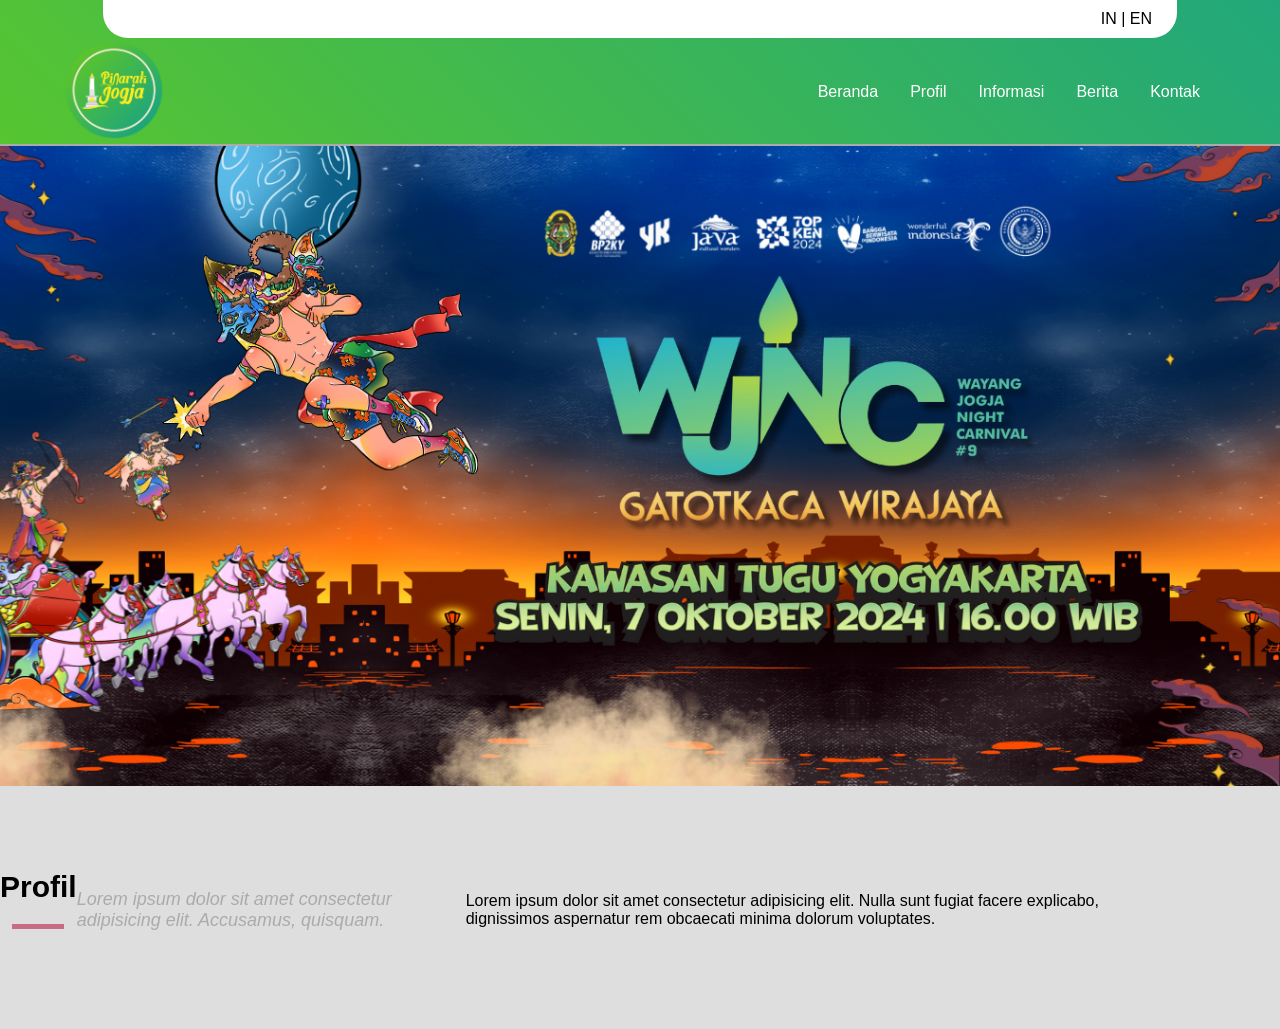
<file: index.html>
<!DOCTYPE html>
<html lang="en">

    <head>
        <meta charset="UTF-8">
        <meta name="viewport" content="width=device-width, initial-scale=1.0">
        <title>Pinarak-jogja</title>
        <link rel="stylesheet" href="style.css" />
    </head>

    <body>
        <nav>
            <div class="header">
                IN | EN
            </div>
            <div class="layar-dalam">
                <div class="logo">
                    <a href=""><img src="./asset/pinarak-logo.png" /></a>
                </div>
                <div class="menu">
                    <a href="#" Class="tombol-menu">
                        <span class="garis"></span>
                        <span class="garis"></span>
                        <span class="garis"></span>
                    </a>
                    <ul>
                        <li><a href="./index.html">Beranda</a></li>
                        <li><a href="./profil/profile.html">Profil</a></li>
                        <li><a href="./information/information.html">Informasi</a></li>
                        <li><a href="#Berita">Berita</a></li>
                        <li><a href="./contact/contact.html">Kontak</a></li>
                    </ul>
                </div>
            </div>
        </nav>

        <div class="layar-penuh">
            <header id="home">
                <img src="./asset/banner/wjnc.png" alt="Banner">
            </header>
            <main>
                <section id="profil">
                    <div class="layar-dalam">
                        <h3>Profil</h3>
                        <p class="ringkasan">Lorem ipsum dolor sit amet consectetur adipisicing elit. Accusamus, quisquam.
                        </p>
                        <div class="konten-isi">
                            <p>
                                Lorem ipsum dolor sit amet consectetur adipisicing elit. Nulla sunt fugiat facere explicabo,
                                dignissimos aspernatur rem obcaecati minima dolorum voluptates.
                            </p>
                        </div>
                    </div>
                </section>
            </main>
        </div>
    </body>

</html>
</file>
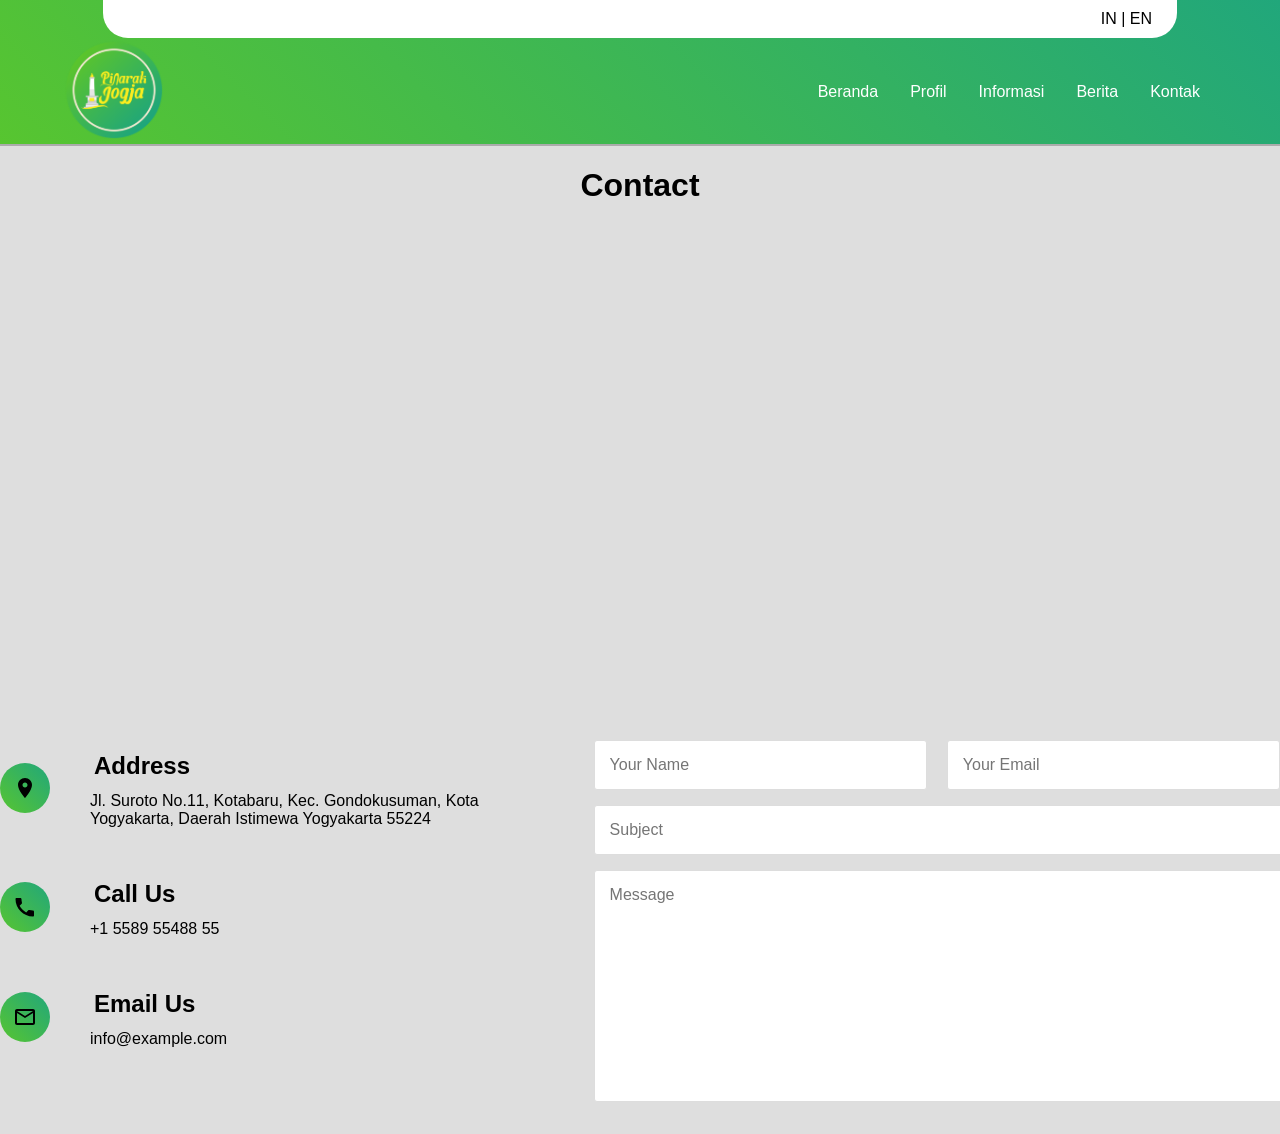
<file: contact/contact.html>
<!DOCTYPE html>
<html lang="en">

<head>
    <meta charset="UTF-8">
    <meta name="viewport" content="width=device-width, initial-scale=1.0">
    <link rel="stylesheet" href="../style.css">
    <link rel="stylesheet" href="./contact.css">
    <title>Document</title>
</head>

<body>
    <nav>
        <div class="header">
            IN | EN
        </div>
        <div class="layar-dalam">
            <div class="logo">
                <a href=""><img src="../asset/pinarak-logo.png" /></a>
            </div>
            <div class="menu">
                <a href="#" Class="tombol-menu">
                    <span class="garis"></span>
                    <span class="garis"></span>
                    <span class="garis"></span>
                </a>
                <ul>
                    <li><a href="../index.html">Beranda</a></li>
                    <li><a href="../profil/profile.html">Profil</a></li>
                    <li><a href="../information/information.html">Informasi</a></li>
                    <li><a href="#Berita">Berita</a></li>
                    <li><a href="../contact/contact.html">Kontak</a></li>
                </ul>
            </div>
        </div>
    </nav>

    <div class="contact-container">
        <h1>Contact</h1>
        <iframe
            src="https://www.google.com/maps/embed?pb=!1m18!1m12!1m3!1d3953.0571051762386!2d110.37196727455385!3d-7.78377047723449!2m3!1f0!2f0!3f0!3m2!1i1024!2i768!4f13.1!3m3!1m2!1s0x2e7a583276eb8ccd%3A0x732af38c7fe6b63c!2sDinas%20Pariwisata%20Kota%20Yogyakarta!5e0!3m2!1sid!2sid!4v1747403238370!5m2!1sid!2sid"
            width="1500" height="450" style="border:0;" allowfullscreen="" loading="lazy"
            referrerpolicy="no-referrer-when-downgrade">
        </iframe>

        <div class="contact-section">
            <div class="contact-info contact">
                <div class="location">
                    <div class="location-icon contact-icon">
                        <svg width="24" height="24" viewBox="0 0 24 24" fill="none" xmlns="http://www.w3.org/2000/svg">
                            <path d="M12 2C8.13 2 5 5.13 5 9C5 14.25 12 22 12 22C12 22 19 14.25 19 9C19 5.13 15.87 2 12 2ZM12 11.5C10.62 11.5 9.5 10.38 9.5 9C9.5 7.62 10.62 6.5 12 6.5C13.38 6.5 14.5 7.62 14.5 9C14.5 10.38 13.38 11.5 12 11.5Z" fill="#000000"/>
                        </svg>                          
                    </div>
                    <div class="location-detail">
                        <h2>Address</h2>
                        <p>Jl. Suroto No.11, Kotabaru, Kec. Gondokusuman, Kota Yogyakarta, Daerah Istimewa Yogyakarta 55224</p>
                    </div>
                </div>
                <div class="phone">
                    <div class="phone-icon contact-icon">
                        <svg width="24" height="24" viewBox="0 0 24 24" fill="none"
                            xmlns="http://www.w3.org/2000/svg">
                            <path d="M6.62 10.79C8.06 13.62 10.38 15.94 13.21 17.38L15.27 15.32C15.56 15.03 15.97 14.92 16.34 15.03C17.45 15.36 18.64 15.53 19.88 15.53C20.5 15.53 21 16.03 21 16.65V20.5C21 21.05 20.55 21.5 20 21.5C10.34 21.5 2.5 13.66 2.5 4C2.5 3.45 2.95 3 3.5 3H7.35C7.97 3 8.47 3.5 8.47 4.12C8.47 5.36 8.64 6.55 8.97 7.66C9.08 8.03 8.97 8.44 8.68 8.73L6.62 10.79Z"
                                fill="#000000"/>
                        </svg>
                    </div>
                    <div class="phone-detail">
                        <h2>Call Us</h2>
                        <p>+1 5589 55488 55</p>
                    </div>
                </div>
                <div class="email">
                    <div class="email-icon contact-icon">
                        <svg width="24" height="24" viewBox="0 0 24 24" fill="none"
                            xmlns="http://www.w3.org/2000/svg">
                        <path d="M20 4H4C2.9 4 2 4.9 2 6V18C2 19.1 2.9 20 4 20H20C21.1 20 22 19.1 22 18V6C22 4.9 21.1 4 20 4ZM20 6V6.01L12 11L4 6.01V6H20ZM4 18V8L12 13L20 8V18H4Z" fill="#000000"/>
                        </svg>
                    </div>
                    <div class="email-detail">
                        <h2>Email Us</h2>
                        <p>info@example.com</p>
                    </div>
                </div>
            </div>

            <div class="contact-form contact">
                <form>
                    <div class="form-row">
                        <input type="text" placeholder="Your Name" required>
                        <input type="email" placeholder="Your Email" required>
                    </div>
                    <input type="text" placeholder="Subject" required>
                    <textarea placeholder="Message" required></textarea>
                </form>
            </div>
        </div>
    </div>
</body>

</html>
</file>
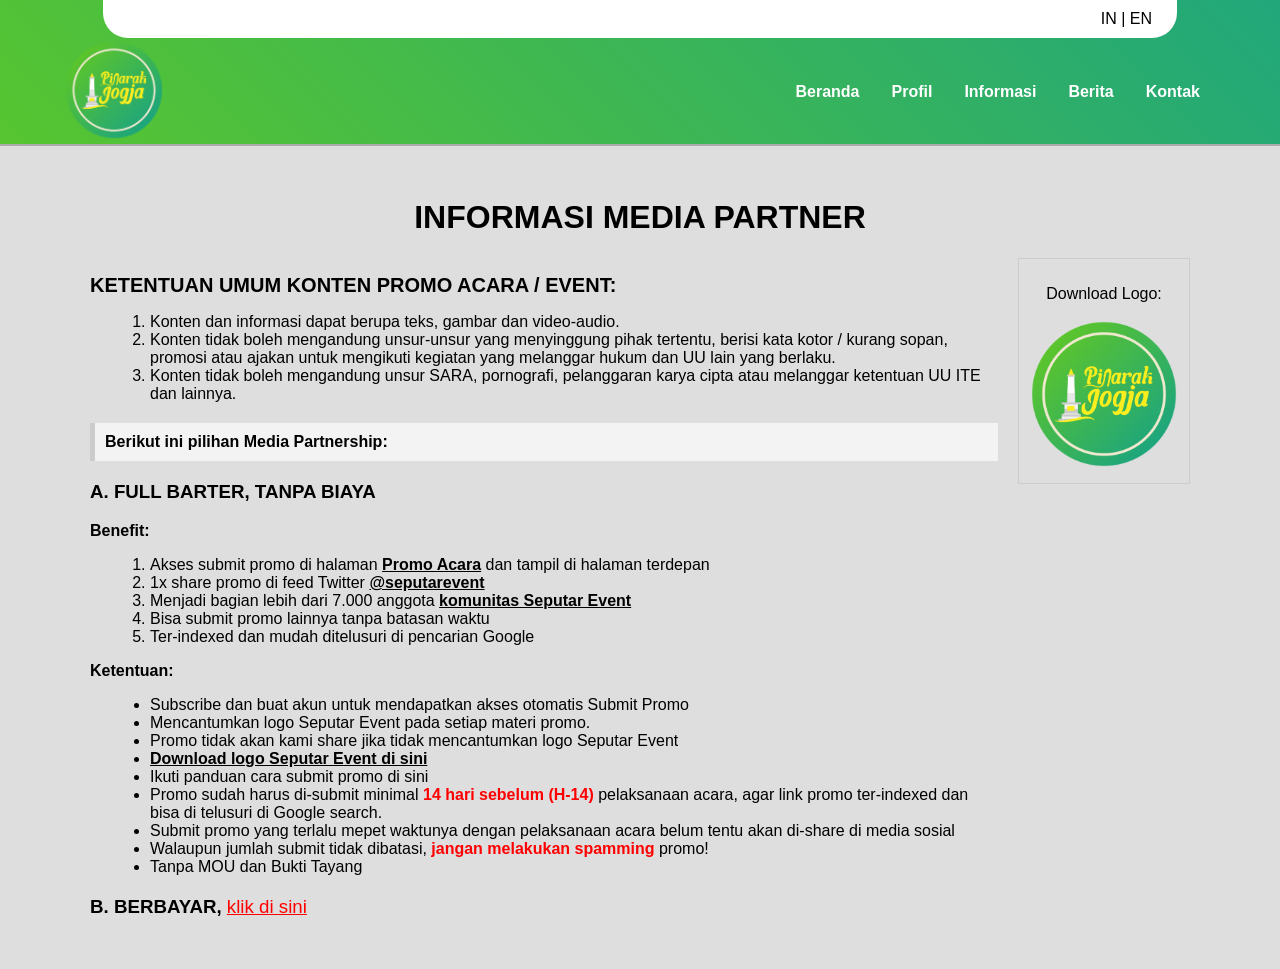
<file: information/information.html>
<!DOCTYPE html>
<html lang="en">

<head>
    <meta charset="UTF-8">
    <meta name="viewport" content="width=device-width, initial-scale=1.0">
    <link rel="stylesheet" href="../style.css">
    <link rel="stylesheet" href="./information.css">
    <title>Document</title>
</head>

<body>
    <nav>
        <div class="header">
            IN | EN
        </div>
        <div class="layar-dalam">
            <div class="logo">
                <a href=""><img src="../asset/pinarak-logo.png" /></a>
            </div>
            <div class="menu">
                <a href="#" Class="tombol-menu">
                    <span class="garis"></span>
                    <span class="garis"></span>
                    <span class="garis"></span>
                </a>
                <ul>
                    <li><a href="../index.html">Beranda</a></li>
                    <li><a href="../profil/profile.html">Profil</a></li>
                    <li><a href="./information.html">Informasi</a></li>
                    <li><a href="#Berita">Berita</a></li>
                    <li><a href="../contact/contact.html">Kontak</a></li>
                </ul>
            </div>
        </div>
    </nav>

    <div class="information-section">
        <h1>INFORMASI MEDIA PARTNER</h1>
        <div class="container">
            <div class="content">
                <h2>KETENTUAN UMUM KONTEN PROMO ACARA / EVENT:</h2>
                <ol>
                    <li>Konten dan informasi dapat berupa teks, gambar dan video-audio.</li>
                    <li>
                        Konten tidak boleh mengandung unsur-unsur yang menyinggung pihak tertentu, berisi kata kotor /
                        kurang sopan, promosi atau ajakan untuk mengikuti kegiatan yang melanggar hukum dan UU lain yang
                        berlaku.
                    </li>
                    <li>
                        Konten tidak boleh mengandung unsur SARA, pornografi, pelanggaran karya cipta atau melanggar
                        ketentuan UU ITE dan lainnya.
                    </li>
                </ol>

                <div class="section-header">
                    <strong>Berikut ini pilihan Media Partnership:</strong>
                </div>

                <h3>A. FULL BARTER, TANPA BIAYA</h3>
                <p><strong>Benefit:</strong></p>
                <ol>
                    <li>Akses submit promo di halaman <a href="#">Promo Acara</a> dan tampil di halaman terdepan</li>
                    <li>1x share promo di feed Twitter <a href="#">@seputarevent</a></li>
                    <li>Menjadi bagian lebih dari 7.000 anggota <a href="#">komunitas Seputar Event</a></li>
                    <li>Bisa submit promo lainnya tanpa batasan waktu</li>
                    <li>Ter-indexed dan mudah ditelusuri di pencarian Google</li>
                </ol>

                <p><strong>Ketentuan:</strong></p>
                <ul>
                    <li>Subscribe dan buat akun untuk mendapatkan akses otomatis Submit Promo</li>
                    <li>Mencantumkan logo Seputar Event pada setiap materi promo.</li>
                    <li>Promo tidak akan kami share jika tidak mencantumkan logo Seputar Event</li>
                    <li><a href="#">Download logo Seputar Event di sini</a></li>
                    <li>Ikuti panduan cara submit promo di sini</li>
                    <li>
                        Promo sudah harus di-submit minimal <span class="highlight">14 hari sebelum (H-14)</span>
                        pelaksanaan acara, agar link promo ter-indexed dan bisa di telusuri di Google search.
                    </li>
                    <li>Submit promo yang terlalu mepet waktunya dengan pelaksanaan acara belum tentu akan di-share di
                        media
                        sosial</li>
                    <li>Walaupun jumlah submit tidak dibatasi, <span class="warning">jangan melakukan spamming</span>
                        promo!
                    </li>
                    <li>Tanpa MOU dan Bukti Tayang</li>
                </ul>

                <h3>B. BERBAYAR, <a href="#" class="link-red">klik di sini</a></h3>
            </div>

            <div class="logo-box">
                <p>Download Logo:</p>
                <img src="../asset/pinarak-logo.png" alt="Seputar Event Logo" />
            </div>
        </div>
    </div>
</body>

</html>
</file>
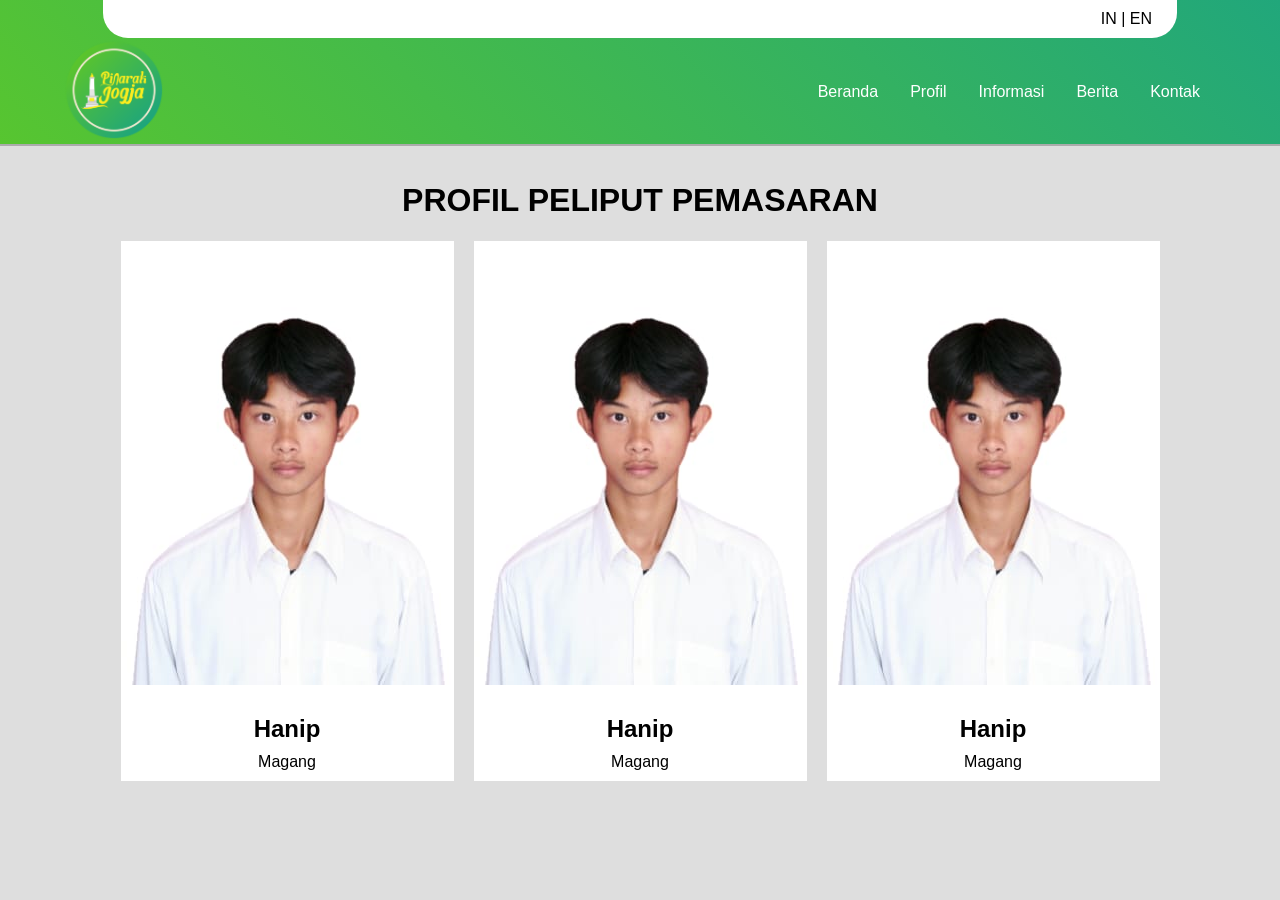
<file: profil/profile.html>
<!DOCTYPE html>
<html lang="en">
<head>
    <meta charset="UTF-8">
    <meta name="viewport" content="width=device-width, initial-scale=1.0">
    <link rel="stylesheet" href="../style.css">
    <link rel="stylesheet" href="./profile.css">
    <title>Profile</title>
</head>
<body>
    <nav>
        <div class="header">
            IN | EN
        </div>
        <div class="layar-dalam">
            <div class="logo">
                <a href=""><img src="../asset/pinarak-logo.png" /></a>
            </div>
            <div class="menu">
                <a href="#" Class="tombol-menu">
                    <span class="garis"></span>
                    <span class="garis"></span>
                    <span class="garis"></span>
                </a>
                <ul>
                    <li><a href="../index.html">Beranda</a></li>
                    <li><a href="./profile.html">Profil</a></li>
                    <li><a href="../information/information.html">Informasi</a></li>
                    <li><a href="#Berita">Berita</a></li>
                    <li><a href="../contact/contact.html">Kontak</a></li>
                </ul>
            </div>
        </div>
    </nav>

    <div class="profile-section">
        <h1>PROFIL PELIPUT PEMASARAN</h1>
        <div class="profile">
            <!-- Profil 1 -->
            <div class="card">
                <img src="../asset/profile/hanip.jpg" alt="" class="pas-photo">
                <div class="detail">
                    <a href=https://www.facebook.com/lutvi.ar.90?mibextid=wwXIfr&mibextid=wwXIfr/hanip.user" target="_blank" rel="noopener noreferrer">
                        <img class="contact" src="../asset/contact/facebook-rounded-svgrepo-com.png" alt="Facebook">
                    </a>
                    <a href="https://www.linkedin.com/in/lutfi-arfiana-234160285?utm_source=share&utm_campaign=share_via&utm_content=profile&utm_medium=ios_app/in/hanip-user" target="_blank" rel="noopener noreferrer">
                        <img class="contact" src="../asset/contact/linkedin-rounded-svgrepo-com.png" alt="LinkedIn">
                    </a>
                    <a href="https://www.instagram.com/lutfiarfiaa_?igsh=MWszaTdudWJkZWxuYQ%3D%3D&utm_source=qr/in/hanip-user" target="_blank" rel="noopener noreferrer">
                        <img class="contact" src="../asset/contact/instagram-rounded-svgrepo-com.png" alt="instagram">
                    </a>
                    <a href="https://www.tiktok.com/@lutfiarfianaa?_t=ZS-8vvREhsunCf&_r=1/in/hanip-user" target="_blank" rel="noopener noreferrer">
                        <img class="contact" src="../asset/contact/brand-tiktok-sq-svgrepo-com.png" alt="tiktok">
                    </a>
                </div>
                <div class="info">
                    <h2>Hanip</h2>
                    <p>Magang</p>
                </div>
            </div>

            <!-- Profil 2 -->
            <div class="card">
                <img src="../asset/profile/hanip.jpg" alt="" class="pas-photo">
                <div class="detail">
                    <a href=https://www.facebook.com/lutvi.ar.90?mibextid=wwXIfr&mibextid=wwXIfr/hanip.user" target="_blank" rel="noopener noreferrer">
                        <img class="contact" src="../asset/contact/facebook-rounded-svgrepo-com.png" alt="Facebook">
                    </a>
                    <a href="https://www.linkedin.com/in/lutfi-arfiana-234160285?utm_source=share&utm_campaign=share_via&utm_content=profile&utm_medium=ios_app/in/hanip-user" target="_blank" rel="noopener noreferrer">
                        <img class="contact" src="../asset/contact/linkedin-rounded-svgrepo-com.png" alt="LinkedIn">
                    </a>
                    <a href="https://www.instagram.com/lutfiarfiaa_?igsh=MWszaTdudWJkZWxuYQ%3D%3D&utm_source=qr/in/hanip-user" target="_blank" rel="noopener noreferrer">
                        <img class="contact" src="../asset/contact/instagram-rounded-svgrepo-com.png" alt="instagram">
                    </a>
                    <a href="https://www.tiktok.com/@lutfiarfianaa?_t=ZS-8vvREhsunCf&_r=1/in/hanip-user" target="_blank" rel="noopener noreferrer">
                        <img class="contact" src="../asset/contact/brand-tiktok-sq-svgrepo-com.png" alt="tiktok">
                    </a>
                </div>
                <div class="info">
                    <h2>Hanip</h2>
                    <p>Magang</p>
                </div>
            </div>

            <!-- Profil 3 -->
            <div class="card">
                <img src="../asset/profile/hanip.jpg" alt="" class="pas-photo">
                <div class="detail">
                    <a href=https://www.facebook.com/lutvi.ar.90?mibextid=wwXIfr&mibextid=wwXIfr/hanip.user" target="_blank" rel="noopener noreferrer">
                        <img class="contact" src="../asset/contact/facebook-rounded-svgrepo-com.png" alt="Facebook">
                    </a>
                    <a href="https://www.linkedin.com/in/lutfi-arfiana-234160285?utm_source=share&utm_campaign=share_via&utm_content=profile&utm_medium=ios_app/in/hanip-user" target="_blank" rel="noopener noreferrer">
                        <img class="contact" src="../asset/contact/linkedin-rounded-svgrepo-com.png" alt="LinkedIn">
                    </a>
                    <a href="https://www.instagram.com/lutfiarfiaa_?igsh=MWszaTdudWJkZWxuYQ%3D%3D&utm_source=qr/in/hanip-user" target="_blank" rel="noopener noreferrer">
                        <img class="contact" src="../asset/contact/instagram-rounded-svgrepo-com.png" alt="instagram">
                    </a>
                    <a href="https://www.tiktok.com/@lutfiarfianaa?_t=ZS-8vvREhsunCf&_r=1/in/hanip-user" target="_blank" rel="noopener noreferrer">
                        <img class="contact" src="../asset/contact/brand-tiktok-sq-svgrepo-com.png" alt="tiktok">
                    </a>
                </div>
                <div class="info">
                    <h2>Hanip</h2>
                    <p>Magang</p>
                </div>
            </div>
        </div>
    </div>
</body>
</html>
</file>
<file: style.css>
*{
    font-family: Arial, Helvetica, sans-serif;
}
html{
    margin: 0;
    padding: 0;
    background-color: #dedede;
    scroll-behavior: smooth;
}
body{
    margin: 0px;
    padding: 0px;
}
.layar-dalam{
    display: flex;
    justify-content: space-between;
    align-items: center;
    width: 90%;
}
.layar-penuh{
    width: 100%;
}
nav{
    display: flex;
    flex-direction: column;
    align-items: center;
    gap: 2px;
    color: #fff;
    background: linear-gradient(45deg, #57c530, #21a77b);
    text-align: center;
    width: 100%;
    border-bottom: 2px solid #ababab;
}
.header{
    background-color: #fff;
    color: #000;
    text-align: end;
    padding: 10px 25px;
    width: 80%;
    border-bottom-left-radius: 25px;
    border-bottom-right-radius: 25px;
}
nav .logo img{
    width: 100px;
}
nav .menu ul{
    list-style-type: none;
    margin: 0;
    padding: 0;
    display: flex;
}
nav .menu ul li{
    list-style-type: none;
    float: left;
    line-height: 60px;
}

nav ul li a{
    color: #fff;
    text-align: center;
    padding: 0px 16px 0px 16px;
    text-decoration: none;
}
nav ul li a:hover{
    text-decoration: underline;
}
header{
    width: 100%;
}
header img{
    width: 100%;
}
.tombol-menu{
    position: absolute;
    top:1.7rem;
    right: 1rem;
    flex-direction: column;
    justify-content: space-between;
    width: 30px;
    height: 20px;
}
.tombol-menu .garis{
    height: 3px;
    background-color: #fff;
}
section{
    padding: 50px 0px 50px 0px;
}
section h3{
    font-size: 30px;
}
section h3::after{
    content: "";
    border-bottom: 5px solid #c86b85;
    width: 52px;
    display: block;
    margin: 20px auto;
}
#aboutus{
    text-align: center;
}
section p.ringkasan{
    font-style: italic;
    font-size: 18px;
    color: #ababab;
}
section .konten-isi p{
    font-style: normal;
}
nav.putih{
    background-color: #fff;
}
nav.putih .tombol-menu .garis{
    background-color: #333;
}
nav .putih ul li a{
    color: #333;
}
nav.logo img.hitam{
    display: none;
}
@media screen and (max-width: 991.98px){
    .layar-dalam{
        width: 90%;
    }
    nav .menu ul{
        display: none;
        margin-top: 60px;
        position: absolute;
        top: 0;
        left: 0;
        width: 100%;
    }
    nav .menu ul li{
        width: 100%;
        border-bottom: 1px solid #ccc;
        background-color: #fff;
        line-height: 40px;
    }
    nav .menu ul li a{
        color: #333;
    }
    .tombol-menu{
        display: flex;
    }
}
</file>
<file: contact/contact.css>
.contact-container {
    padding-bottom: 2em;
}

.contact-container {
  display: flex;
  flex-direction: column;
  justify-content: center;
  align-items: center;
  gap: 2em;
}

.contact-section {
    display: flex;
    gap: 2rem;
}

.contact-info {
  display: flex;
  flex-direction: column;
  justify-content: start;
  gap: 2em;
  width: 45%;
}

.contact-icon {
  background: linear-gradient(45deg, #57c530, #21a77b);
  width: 40px;
  height: 40px;
  display: flex;
  align-items: center;
  justify-content: center;
  border-radius: 50%;
  padding: 5px;
  flex-shrink: 0;
}

.location {
  display: flex;
  justify-content: center;
  align-items: center;
  gap: 2rem;
}

.location-detail > h2,
.location-detail > p {
  margin: 0.5em;
}

.phone {
  display: flex;
  justify-content: start;
  align-items: center;
  gap: 2rem;
}

.phone-detail > h2,
.phone-detail > p {
  margin: 0.5em;
}

.email {
  display: flex;
  justify-content: start;
  align-items: center;
  gap: 2rem;
}

.email-detail > h2,
.email-detail > p {
  margin: 0.5em;
}

.contact-form {
    width: 55%;
  margin: auto;
}

form {
  display: flex;
  flex-direction: column;
  gap: 15px;
}

.form-row {
  display: flex;
  gap: 20px;
}

input[type="text"],
input[type="email"],
textarea {
  width: 100%;
  padding: 15px;
  border: 1px solid #ddd;
  font-size: 16px;
  border-radius: 3px;
  color: #333;
}

.form-row input {
  width: 50%;
}

textarea {
  height: 200px;
  resize: vertical;
}
</file>
<file: information/information.css>
.information-section {
    display: flex;
    flex-direction: column;
    justify-content: center;
    align-items: center;
    padding: 2em;
}

.container {
    display: flex;
    justify-content: space-between;
    gap: 20px;
    max-width: 1100px;
    margin: auto;
    flex-wrap: wrap;
}

.content {
    flex: 1 1 70%;
}

.logo-box {
    border: 1px solid #ccc;
    padding: 10px;
    text-align: center;
    max-width: 150px;
    height: fit-content;
}

.logo-box img {
    max-width: 100%;
    height: auto;
}

.section-header {
    background-color: #f3f3f3;
    padding: 10px;
    margin: 20px 0;
    border-left: 5px solid #ccc;
}

h2 {
    font-size: 20px;
    font-weight: bold;
    margin-bottom: 10px;
}

h3 {
    margin-top: 20px;
    color: #000;
}

ol,
ul {
    margin-left: 20px;
    margin-bottom: 10px;
}

a {
    color: #000;
    font-weight: bold;
    text-decoration: underline;
}

a.link-red {
    color: red;
    font-weight: normal;
}

.highlight {
    color: red;
    font-weight: bold;
}

.warning {
    color: red;
    font-weight: bold;
}
</file>
<file: profil/profile.css>
.profile-section {
    padding-top: 15px;
    display: flex;
    flex-direction: column;
    justify-content: center;
    align-items: center;
}

.profile {
    display: flex;
    justify-content: center;
    align-items: center;
    flex-wrap: wrap;
    gap: 20px;
}

.card {
    position: relative;
    background-color: #fff;
    display: flex;
    flex-direction: column;
    justify-content: center;
    align-items: center;
    gap: 20px;
    overflow: hidden;
}

.detail {
    position: absolute;
    background: linear-gradient(45deg, #57c530, #21a77b);
    width: 100%;
    height: 100%;
}

.pas-photo {
    object-fit: cover;
    object-position: center;
}

.info {
    background-color: #fff;
    height: 100%;
    width: 100%;
    z-index: 99;
    padding: 10px 0;
}

.info h2 {
    margin: 0;
}

.info p {
    margin: 0;
}

.info {
    display: flex;
    flex-direction: column;
    justify-content: center;
    align-items: center;
    gap: 10px;
}

.detail {
    position: absolute;
    background: linear-gradient(45deg, #57c530, #21a77b);
    width: 100%;
    height: 100%;
    top: 0;
    left: 0;
    transform: translateX(-100%);
    opacity: 0;
    transition: transform 0.4s ease, opacity 0.4s ease;
    z-index: 1;
    display: flex;
    justify-content: center;
    align-items: center;
    gap: 2px;
    padding-left: 15px;
}

.contact {
    max-width: 50%;
}

.tiktok {
    max-width: 60%;
}

.card:hover .detail {
    transform: translateX(0);
    opacity: 1;
}

.pas-photo {
    width: 100%;
    height: auto;
    z-index: 0;
}
</file>
